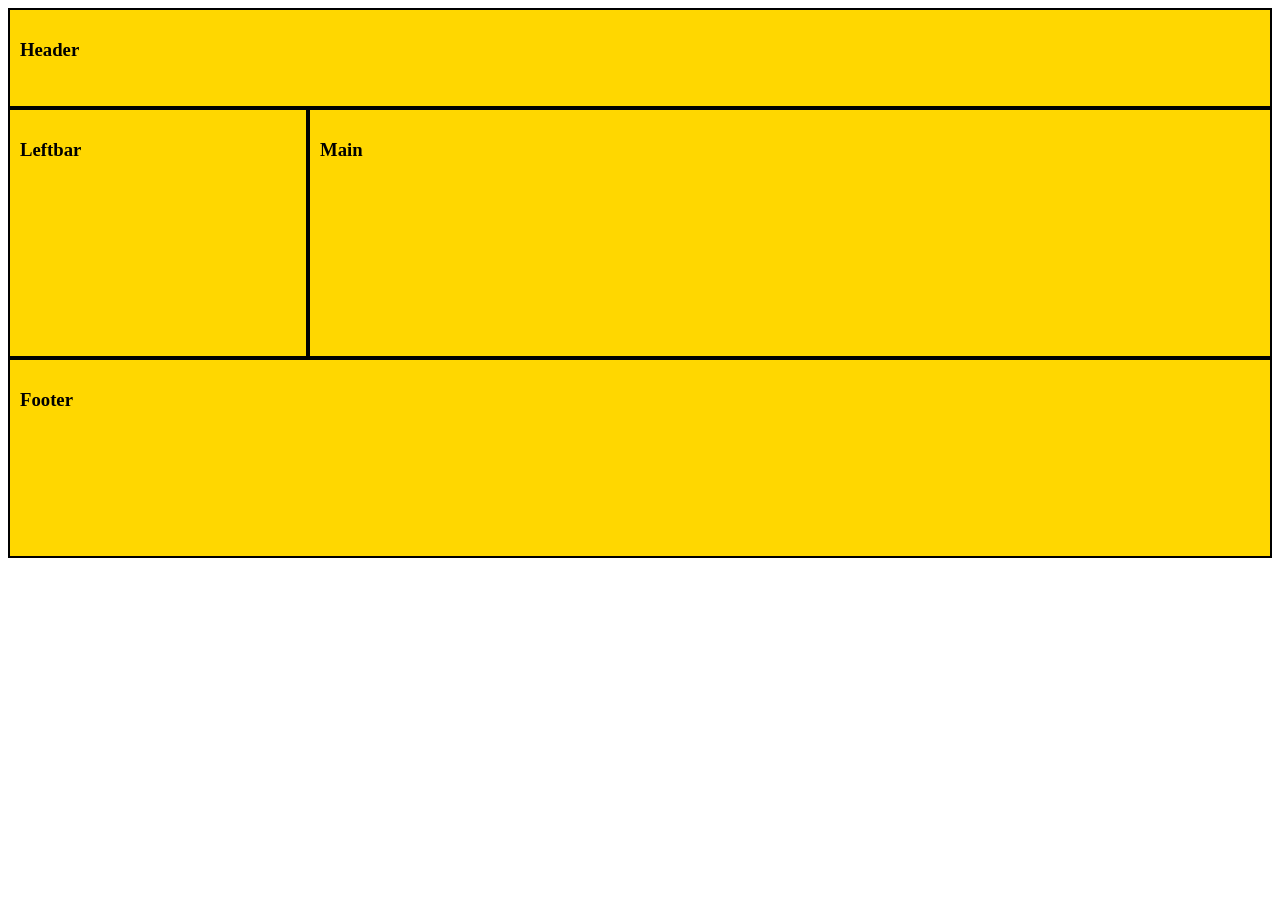
<file: index.html>
<html>
<head>
    <meta charset="utf-8">
    <title>index</title>
    <link rel="stylesheet " href="styles1.css">
</head>
<body>
    <div class="grid">
        <header class="page-header content">
              <h3>Header</h3>
        </header>
        <footer class="page-footer content">
              <h3>Footer</h3>
        </footer>
        <div class="page-leftbar content">
              <h3>Leftbar</h3>
        </div>
        <div class="page-main content">
              <h3>Main</h3>

        </div>
    </div>
</body>

</html>
</file>
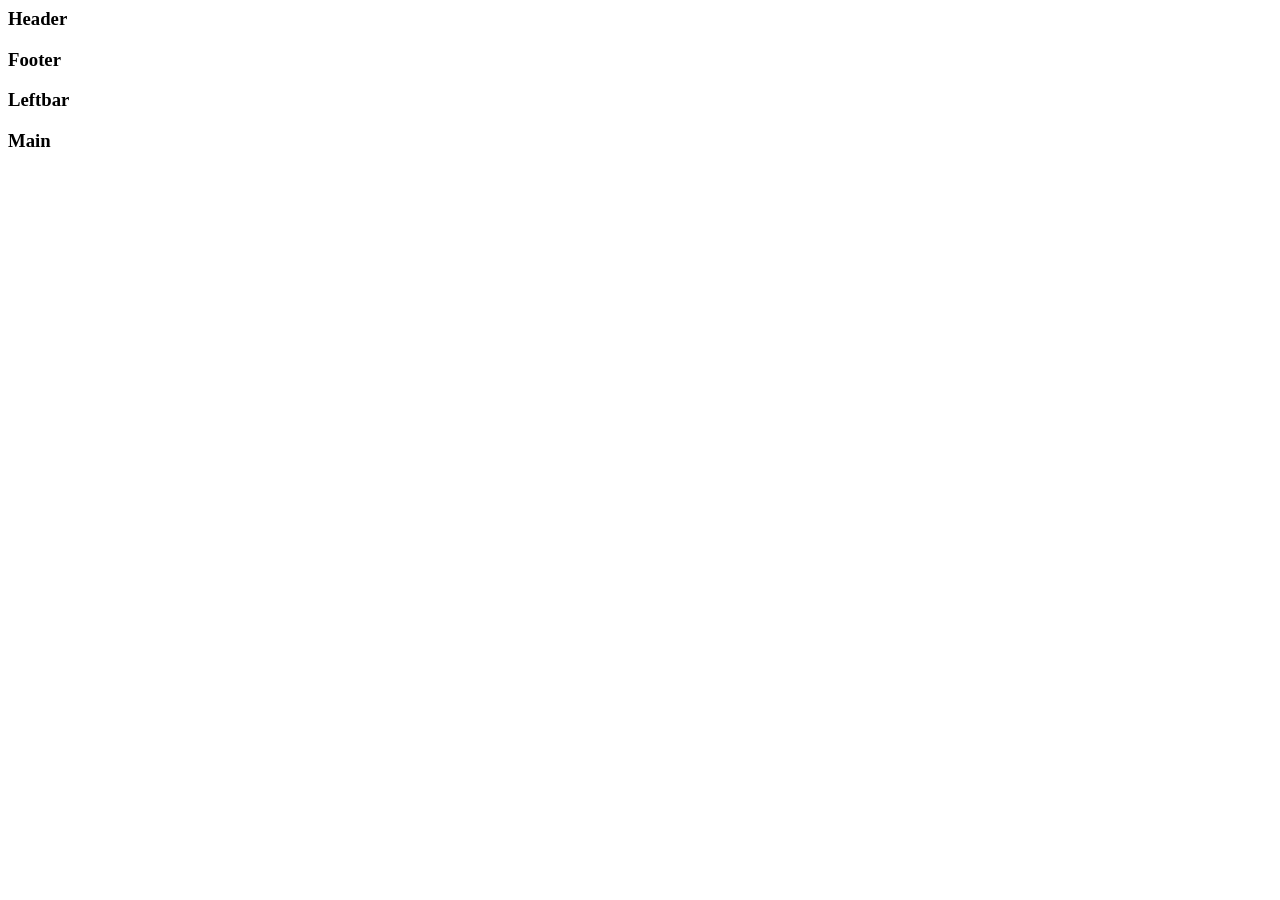
<file: index3.html>
<html>
<head>
    <meta charset="utf-8">
    <title>index</title>
    <link rel="stylesheet " href="d:\ฤทธิกัณ5-4\222\styles1.css">
</head>
<body>
    <div class="grid">
        <header class="page-header content">
              <h3>Header</h3>
        </header>
        <footer class="page-footer content">
              <h3>Footer</h3>
        </footer>
        <div class="page-leftbar content">
              <h3>Leftbar</h3>
        </div>
        <div class="page-main content">
              <h3>Main</h3>

        </div>
    </div>
</body>
</html>
</file>
<file: styles1.css>
.grid {
    display: grid;
    grid-template-columns: 300px auto;
    grid-template-rows: 100px minmax(250px, auto) 200px;
    grid-template-areas:
    'header header'
    'leftbar main'
    'footer footer';
}
    .page-header {
    grid-area: header;
}
    .page-leftbar {
    grid-area: leftbar;
}
    .page-main {
    grid-area: main;
}
.page-footer {
    grid-area: footer;
}
    .content {
    background-color: gold;
    border: 2px solid black;
    box-sizing: border-box;
    padding: 10px;
}
</file>
